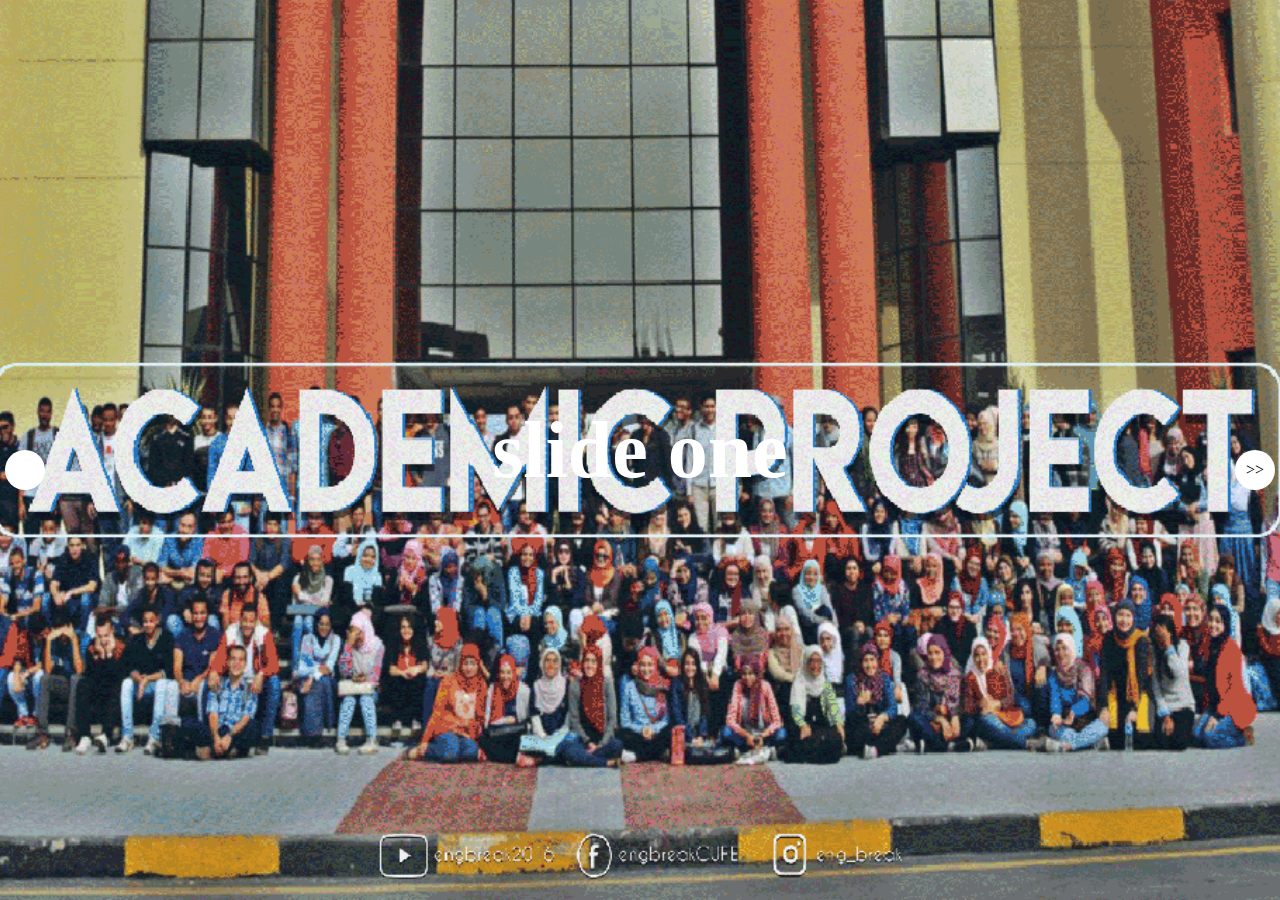
<file: index.html>
<html>
    <head>
      <script src="http://code.jquery.com/jquery-1.11.3.min.js"></script>
        <link rel="stylesheet" href="style.css">
         <link rel="stylesheet" href="let.css">
         <link rel="stylesheet" href="wss.css">
        <meta name="viewport" content="width=device-width">
        
    </head>
    <body>
       <div class="cont">
           <div class="coast">
               <div class="relwave">
                  <div class="wave"></div>
                   
               </div>
            </div>
                <div class="coast delay">
               <div class="relwave ">
                  <div class="wave delay"></div> 
               </div>
               </div>
               <div class="text fltext">E</div>
               <div class="text ntext">N</div>
               <div class="text gtext">G</div>
               <div class="text btext">B</div>
               <div class="text rtext">R</div>
               <div class="text Etext">E</div>
               <div class="text atext">A</div>
               <div class="text ktext">K</div>
           
            
        </div>
         <div class="cont2">
       <div class="text_2 fltext">e</div>
              <div class="eng">
               <div class="text_2 n-text">n</div>
               <div class="text_2 g-text ">g</div>
               <div class="text_2 b-text">b</div>
               <div class="text_2 r-text">r</div>
               <div class="text_2 E-text">e</div>
               <div class="text_2 a-text">a</div>
               <div class="text_2 k-text">k</div>
               <div class="text_2 numtext">'19</div>
           </div>
               <div class="opening">
               <div class="text_2 o-text opening">o</div>
               <div class="text_2 p-text opening">p</div>
               <div class="text_2 e2-text opening">e</div>
               <div class="text_2 n2-text opening">n</div>
               <div class="text_2 i-text opening">i</div>
               <div class="text_2 n3-text opening">n</div>
               <div class="text_2 g2-text opening">g</div>
           </div>
        </div>
        <header class="intro">
            <div class="slider">
                <ul>
                   <li style="background-image: url(academic3.png);">
                       <div class="center">
                        <h3>
                            slide one 
                        </h3>
                        </div>
                    </li>
                  <li style="background-image: url(Competetion3.png);">
                       <div class="center">
                        <h3>
                            slide two 
                        </h3>
                        </div>
                    </li>
                    <li style="background-image: url(cover-for-web.png);">
                       <div class="center">
                        <h3>
                            slide three 
                        </h3>
                        <button class="apply">apply now </button>
                        </div>
                    </li>
                </ul>
            </div>
            <a class="previous" href="">
                
            </a>
            <a class="next" href="">
               >>
            </a>
                    <div class="hide">
<form class=" form">
<label for="name">Name</label>
<br>
<input type="text" id="name"><br>
<label for="phone">Phone</label><br>
<input type="phone" name="" id="phone"><br>
<label for="email">Email</label><br>
<input type="email" name="" id="email"><br>
<label for="acy">Academic Year</label><br>
<input type="text" name="" id="acy"><br>
<label for="uni">University/Faculty</label><br>
<input type="text" name="" id="uni"><br>
<input type="submit" name="" value="submit"><br>
<button class="back">back</button>
</form>
</div>
            
        </header>
    </body>
     <script>
        $(function(){
            var slider = $('.slider'),
                slides = slider.find('li'),
                curr =0 ,
                playing = true,
                slideinterval = setInterval(gonext,4000);
            slides.eq(curr).addClass('current');
            //move right
            function gonext(){
                curr= curr+1;
                curr=(curr+slides.length)%(slides.length);
                slides.eq(curr).addClass('current').removeClass('prev').siblings().removeClass('current');
               slides.eq(curr).prevAll().addClass('prev');
                slides.eq(curr).nextAll().removeClass('prev');
            }
            //end of moveright
            //move left
            function goprev(){
                curr= curr-1;
                curr= (curr+slides.length)%(slides.length);
                slides.eq(curr).addClass('current').removeClass('prev').siblings().removeClass('current');
                slides.eq(curr).prevAll().addClass('prev');
                slides.eq(curr).nextAll().removeClass('prev');
            }
            // end of move left 
            $('.next').click(function(e){
                e.preventDefault();
                gonext();
            });
            $('.previous').click(function(e){
                e.preventDefault();
                goprev();
            });
//             slider.mouseenter(puase);
//             slider.mouseleave(puase);
            function puase (){
                if(playing){
                    playing=false;
                    clearInterval(slideinterval);
                }
                else {
                    playing =true;
                    setInterval(slideinterval ,4000);
                }
            }
               
            
            
        });
    </script>
  
  <script>
      var hide = $('.hide'),
          from =$('.from'),
          label= from.find('label'),
          input = from.find('input');
   $('.apply').click(function(){
             applynow();
        });
      function applynow(){
            $('.slider').animate({
                left:'-20000px',
                opacity: '0',
        width: '0px'
            });
          hide.removeClass('hide').addClass('wrapper');
          from.addClass('from');
          label.addClass('label');
          input.addClass('input');
        }
      function goback(){
          $('.slider').animate({
              left:'0px',
                opacity: '1',
        width: '100%'
          });
           $('.back').click(function(){
             goback();
        });
          
      }
    </script>
    <script>
    $(window).on('load',function(){
        setTimeout('.cont',4000);
        setTimeout('.cont2',4000);
    });
    
    </script>
   
</html>
</file>
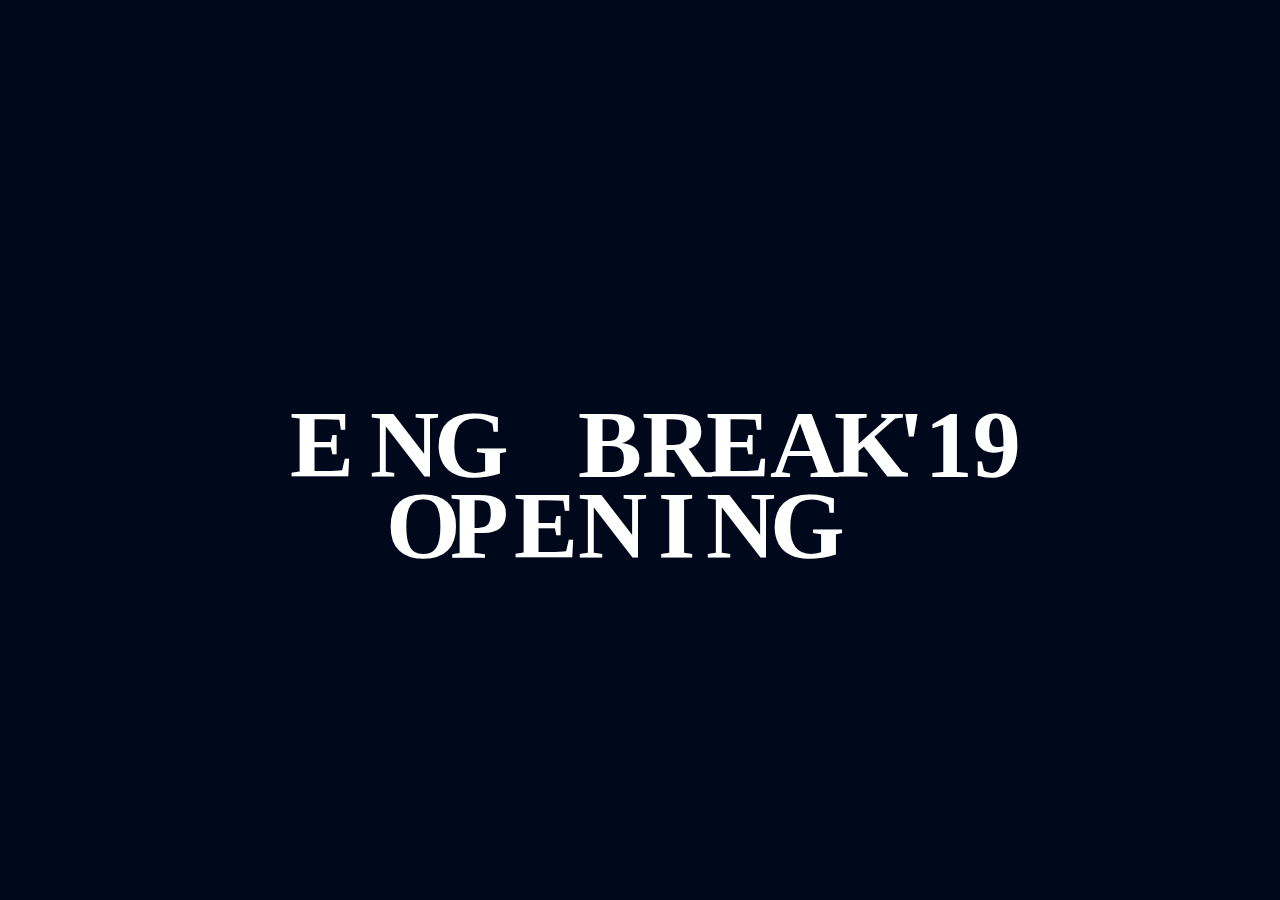
<file: letters.html>
<html>
    <head>
        <link rel="stylesheet" href="let.css">
    </head>
    <body>
       <div class="cont2">
       <div class="text_2 fltext">e</div>
              <div class="eng">
               <div class="text_2 n-text">n</div>
               <div class="text_2 g-text ">g</div>
               <div class="text_2 b-text">b</div>
               <div class="text_2 r-text">r</div>
               <div class="text_2 E-text">e</div>
               <div class="text_2 a-text">a</div>
               <div class="text_2 k-text">k</div>
               <div class="text_2 numtext">'19</div>
           </div>
               <div class="opening">
               <div class="text_2 o-text opening">o</div>
               <div class="text_2 p-text opening">p</div>
               <div class="text_2 e2-text opening">e</div>
               <div class="text_2 n2-text opening">n</div>
               <div class="text_2 i-text opening">i</div>
               <div class="text_2 n3-text opening">n</div>
               <div class="text_2 g2-text opening">g</div>
           </div>
        </div>
       
    </body>
</html>
</file>
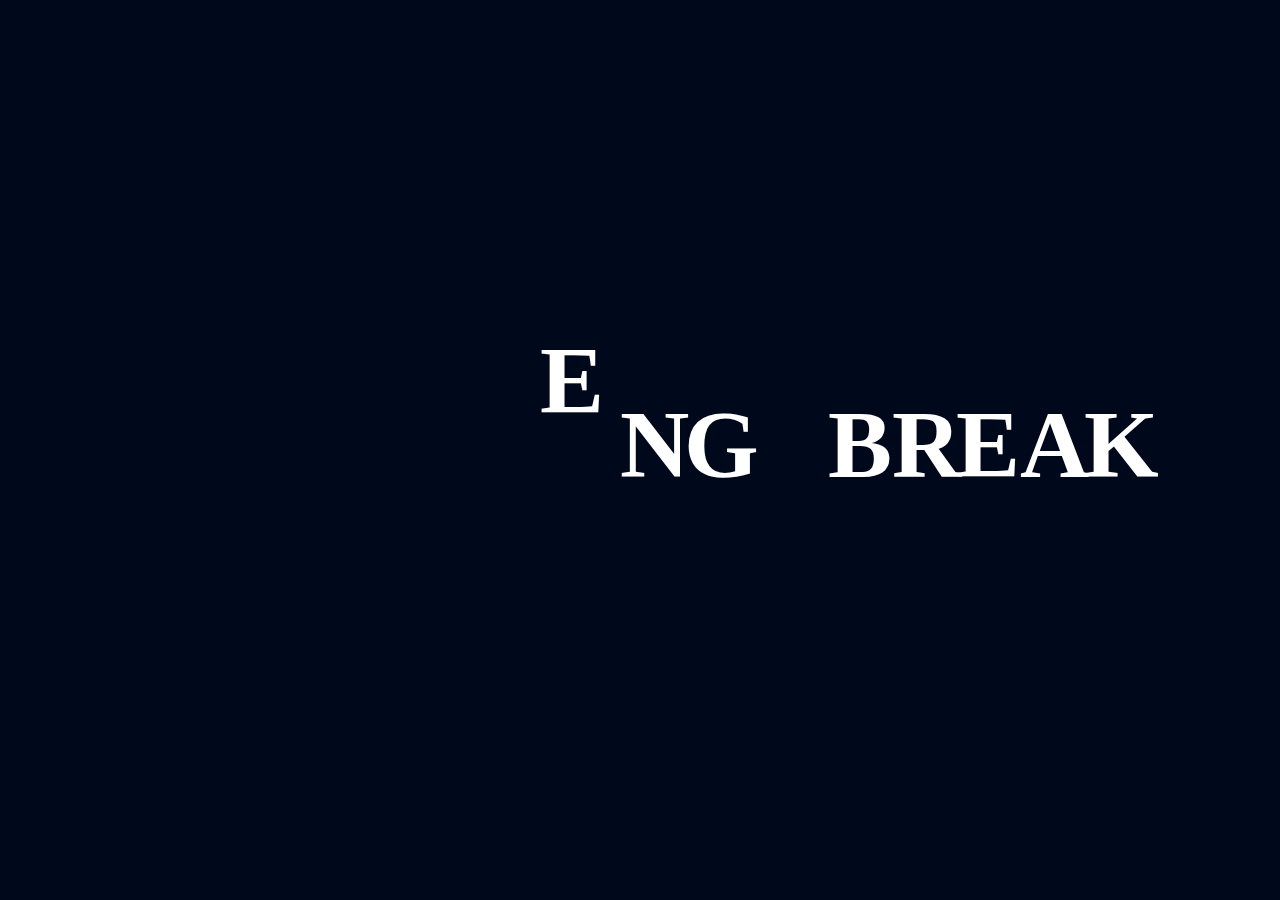
<file: wave.html>
<html>
    <head>
        <link rel="stylesheet" href="wss.css">
    </head>
    <body>
        <div class="cont">
           <div class="coast">
               <div class="relwave">
                  <div class="wave"></div>
                   
               </div>
            </div>
                <div class="coast delay">
               <div class="relwave ">
                  <div class="wave delay"></div> 
               </div>
               </div>
               <div class="text fltext">E</div>
               <div class="text ntext">N</div>
               <div class="text gtext">G</div>
               <div class="text btext">B</div>
               <div class="text rtext">R</div>
               <div class="text Etext">E</div>
               <div class="text atext">A</div>
               <div class="text ktext">K</div>
           
            
        </div>
    </body>
</html>
</file>
<file: style.css>
body{
    margin: 0;
    padding: 0;
    box-sizing: border-box;
}
.intro{
/*    position: relative;*/
    width: 100%;
    height: 100%;
}
.slider{
    position: relative;
    width: 100%;
    height: 100%;
    float: right;
   background: radial-gradient(ellipse at center, #387baa ,#143248);
}
.slider ul{
    list-style: none;
}
.slider li{
    position: absolute;
    top: 0%;
    left: 0%;
    background-size: cover;
    background-position: 50% 50% ;
    display: table;
    background-repeat: no-repeat;
    transition: clip .7s ease-in-out, z-index 0s .7s;
	clip: rect(0, 100vw, 100vh, 100vw);
   background: radial-gradient(ellipse at center, #387baa ,#143248);
    width: 100%;
    height: 100vh;
}
.center {
    display: table-cell;
    vertical-align: middle;
    text-align: center;
    color: white;
}
h3,h3+button{
    font-size: 5rem;
     opacity: 0;
	transition: opacity .7s 0s, transform .5s .2s;
	transform: translate3d(0, 50%, 0);
    display: inline-block;
}
li.current h3 ,li.current h3+button{
    opacity: 1;
	transition-delay: 1s;
	transform: translate3d(0, 0, 0);
}
li.current {
	z-index: 1;
	clip: rect(0, 100vw, 100vh, 0);
}
li.prev {
	clip: rect(0, 0, 100vh, 0);
}
a{
    text-decoration: none;
}
.next{
  position: absolute;
  z-index: 1;
  top: 50%;
  display: block;
  right: 5px;
  color: black;
  background: white;
  height: 40px;
  width: 40px;
  border-radius: 50px;
  line-height: 40px;
  text-align: center;
}
.previous{
  position: absolute;
  z-index: 1;
  top: 50%;
  display: block;
  left: 5px;
  color: black;
  background: white;
  height: 40px;
  width: 40px;
  border-radius: 50px;
  line-height: 40px;
  text-align: center;
}
.hide{
    width: 0px;
    opacity: 0;
    height: 0px;
}
.wrapper {
    background-color: #05486C;
    width: 90%;
    opacity: 1;
    height: 100%;
    max-width: 900px;
    margin: 0 auto;
    padding-top: 3%;
    padding-bottom: 5%;
    padding-right: 3%;
    padding-left: 3%;
    margin-top: 70px;
    margin-bottom: 50px;
}
.form {
    display: block;
}
.label {
    display: inline-block;
    padding-bottom: 10px;
}
.input{
    box-sizing: border-box;
    -webkit-box-sizing: border-box;
    -moz-box-sizing: border-box;
    outline: none;
    display: block;
    width: 100%;
    padding: 7px;
    border-bottom: 1px solid #ddd;
    border: solid 1px #ddd;
    transition: border 0.3s linear;
    background: transparent;
    margin-bottom: 50px;
    font: 16px Arial, Helvetica, sans-serif;
    height: 50px;
}

@media only screen 
and (min-width : 320px) 
 {
    .slider li {
        background-position: center;
        background-size: 320px 100%;
    }   
}
@media only screen 
and (min-width : 320px) 
and (max-width : 375px) {
    .slider li {
        background-position: center;
        background-size: 375px 100%;
    }   
}
@media only screen 
and (min-width : 375px) 
and (max-width : 480px) {
    .slider li {
        background-position: center;
        background-size: 480px 100%;
    }   
}
@media only screen 
and (min-width : 480px) 
and (max-width : 780px) {
/* Styles */
    .slider li {
        background-position: center;
        background-size: 780px 100%;
    }   
}
@media only screen 
and (min-width : 780px) 
and (max-width : 2560px) {
/* Styles */
    .slider li {
        background-position: 50% 50%;
        background-size: cover;
    }   
}
</file>
<file: let.css>
body{
     background-color: #00091B;
    margin: 0;
    padding: 0;
    box-sizing: border-box;
}
.cont2{
 position: absolute;
    left: 50%;
    top: 50%;
    transform: translate(-50%,-50%);
    width: 700px;
    height: 100px;
    right: 50%;
    
}
.text_2{
    color: white;
    font-weight: bold;
    font-size: 6rem;
    display: inline-block;
    position: absolute;
    bottom: 0;
    text-decoration: none;
    text-transform: uppercase;
    animation: atext 2s ease-in-out infinite;
}
.fl-text{
   left: 0;
    animation-delay: 100ms;
}
.n-text{
    left: 5rem ;
    animation-delay: 150ms;
}
.g-text{
    left: 9rem ;
    animation-delay: 230ms;
}
.b-text{
    left: 18rem ;
    animation-delay: 370ms;
}
.r-text{
    left: 22rem ;
    animation-delay: 400ms;
}
.E-text{
    left: 26rem ;
    animation-delay: 430ms;
}
.a-text{
    left: 30rem ;
    animation-delay: 480ms;
}
.k-text{
    left: 34rem ;
    animation-delay: 510ms;
}
.numtext{
    left: 38rem;
    animation-delay: 540ms;
}
.opening{
    top: 80%;
    height: 100px;
}
.o-text{
   left: 6rem;
    top: 70%;
    animation-delay: 100ms;
}
.p-text{
    left: 10rem ;
    top: 70%;
    animation-delay: 150ms;
}
.e2-text{
    left: 14rem ;
    top: 70%;
    animation-delay: 230ms;
}
.n2-text{
    left: 18rem ;
    top: 70%;
    animation-delay: 370ms;
}
.i-text{
    left: 23rem ;
    top: 70%;
    animation-delay: 400ms;
}
.n3-text{
    left: 26rem ;
    top: 70%;
    animation-delay: 430ms;
}
.g2-text{
    left: 30rem ;
    top: 70%;
    animation-delay: 480ms;
}

@keyframes atext {
  0% {
    transform: translate3d(0,0,0);
  }
  30% {
   transform: translate3d(-10rem,-10rem,0);
  }
  45% {
      transform: translate3d(-10rem,-10rem,0);
   border: 1px solid gray ;
      
  }
     75% {
        transform: translate3d(-10rem,-10rem,0);
   border: 2px solid gray ;
  }
  100% {
      transform: translate3d(-10rem,-10rem,0);
    border: 3px solid gray ;
  }
}
</file>
<file: wss.css>
body{
     background-color: #00091B;
    margin: 0;
    padding: 0;
    box-sizing: border-box;
}
.cont{
 position: absolute;
    left: 50%;
    top: 50%;
    transform: translate(-50%,-50%);
    width: 200px;
    height: 100px;
    
}
.text{
    color: white;
    font-weight: bold;
    font-size: 6rem;
    display: inline-block;
    position: absolute;
    bottom: 0;
    animation: atext 2s ease-in-out infinite;
}
.fltext{
   left: 0;
    transform: translate3d(0,-4rem,0);
    animation: text-e 1s ease-in infinite;   
}
.ntext{
    left: 5rem ;
    animation-delay: 150ms;
}
.gtext{
    left: 9rem ;
    animation-delay: 230ms;
}
.btext{
    left: 18rem ;
    animation-delay: 370ms;
}
.rtext{
    left: 22rem ;
    animation-delay: 400ms;
}
.Etext{
    left: 26rem ;
    animation-delay: 430ms;
}
.atext{
    left: 30rem ;
    animation-delay: 480ms;
}
.ktext{
    left: 34rem ;
    animation-delay: 510ms;
}
.coast { 
  position: absolute;
  left: 1.3rem;
  bottom: 1.7rem;
  width: 6.2rem;
  height: 2.2rem;
  display: inline-block;
  animation: coast 3s linear infinite;
  transform: translateZ(0);
}
.relwave{
     position: relative;
  width: 100%;
  height: 100%;
}
.wave { 
  position: absolute;
  width: 6.2rem;
  height: 2.2rem;
  border-radius: 1.1rem;
  background: radial-gradient(ellipse at center, rgba(116, 241, 252, 1) 0%, rgba(50, 230, 255, 1) 73%, rgba(21, 199, 250, 1) 100%);
  display: inline-block;
   animation: wave 3s linear infinite;
  transform: translateZ(0) scale(0);
}

.delay {
  animation-delay: 1s;
}
@keyframes atext {
  0% {
    transform: translate3d(0, 0, 0);
  }
  30% {
    transform: translate3d(0, 0, 0);
  }
  45% {
    transform: translate3d(0, -4rem, 0);
  }
  100% {
    transform: translate3d(0, 0, 0);
  }
}

@keyframes text-e {
  0% {
    transform: translate3d(0, -4rem, 0);
  }
  38% {
    transform: translate3d(0, -4rem, 0);
  }
  69% {
    transform: translate3d(0, 0, 0);
  }
  100% {
    transform: translate3d(0, -4rem, 0);
  }
}
@keyframes coast {
  0% {
    transform: translate3d(0, 0, 0);
  }
  23% {
    transform: translate3d(0, 0, 0);
  }
  50% {
    transform: translate3d(37rem, 0, 0);
  }
  100% {
    transform: translate3d(37rem, 0, 0);
  }
}

@keyframes wave {
  0% {
    transform: scale(0);
    width: 2.2rem;
  }
  10% {
    transform: scale(1);
  }
  23% {
    width: 2.2rem;
  }
  32% {
    width: 6.1rem;
  }
  42% {
    width: 5rem;
    transform: rotateY(0deg) scale(1, 1);
  }
  51% {
    transform: rotateY(90deg) scale(0.6, 0.2);
  }
  52% {
    transform: rotateY(90deg) scale(0);
  }
  100% {
    transform: rotateY(90deg) scale(0);
  }
}
</file>
